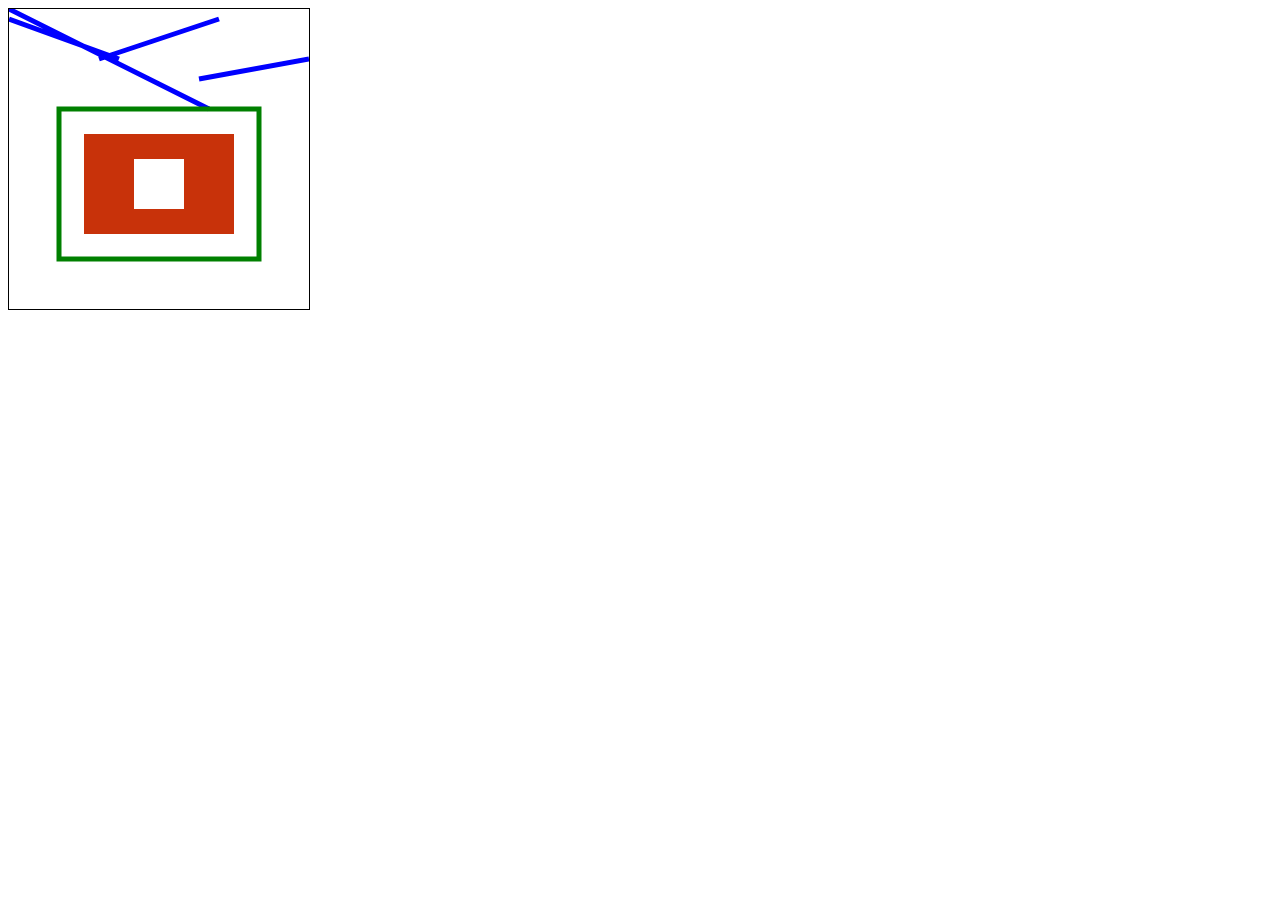
<file: template/index.html>
<!DOCTYPE html>
<html>
<head>
	<title>Lesson 2 </title>
	<link rel="stylesheet" type="text/css" href="style.css">
</head>
<body>
<canvas id="myCanvas" width="300" height="300"></canvas>

<script type="text/javascript" src="app.js"></script>
</body>
</html>
</file>
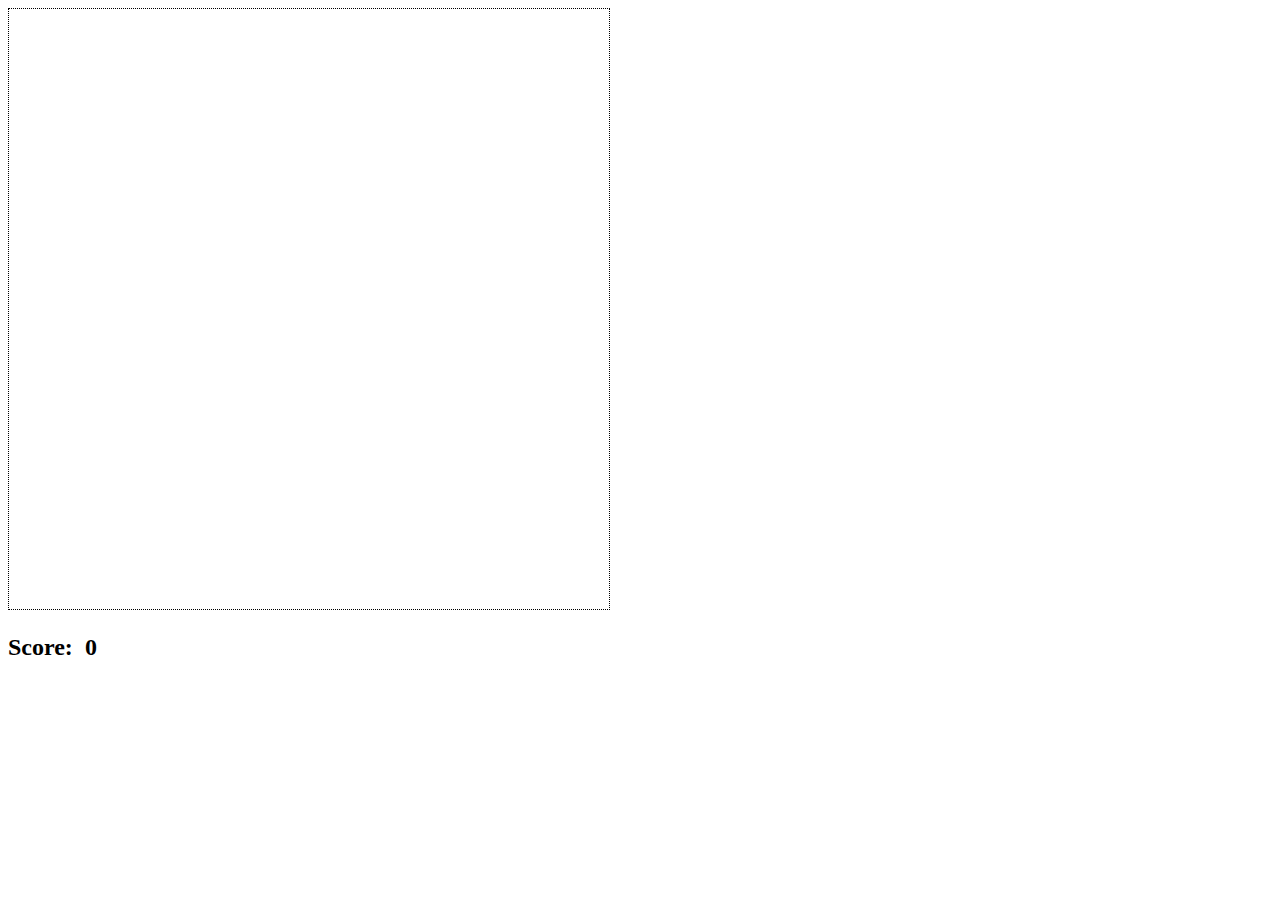
<file: lesson6template/lesson6template/index.html>
<!DOCTYPE html>
<html>
<head>
	<title>Pacman</title>
	<link rel="stylesheet" type="text/css" href="style.css">
</head>
<body>
	<canvas id="myCanvas" height="600" width="600"></canvas>
     <div><h2>Score: &nbsp</h2> <h2 id="Score"> 0 </h2></div>

	<script type="text/javascript" src="app.js"></script>
</body>
</html>
</file>
<file: template/style.css>
canvas {
	border: 1px black solid;
}
</file>
<file: lesson6template/lesson6template/style.css>
canvas {
	border:  1px black dotted;
}

div {
	display: flex;
}
</file>
